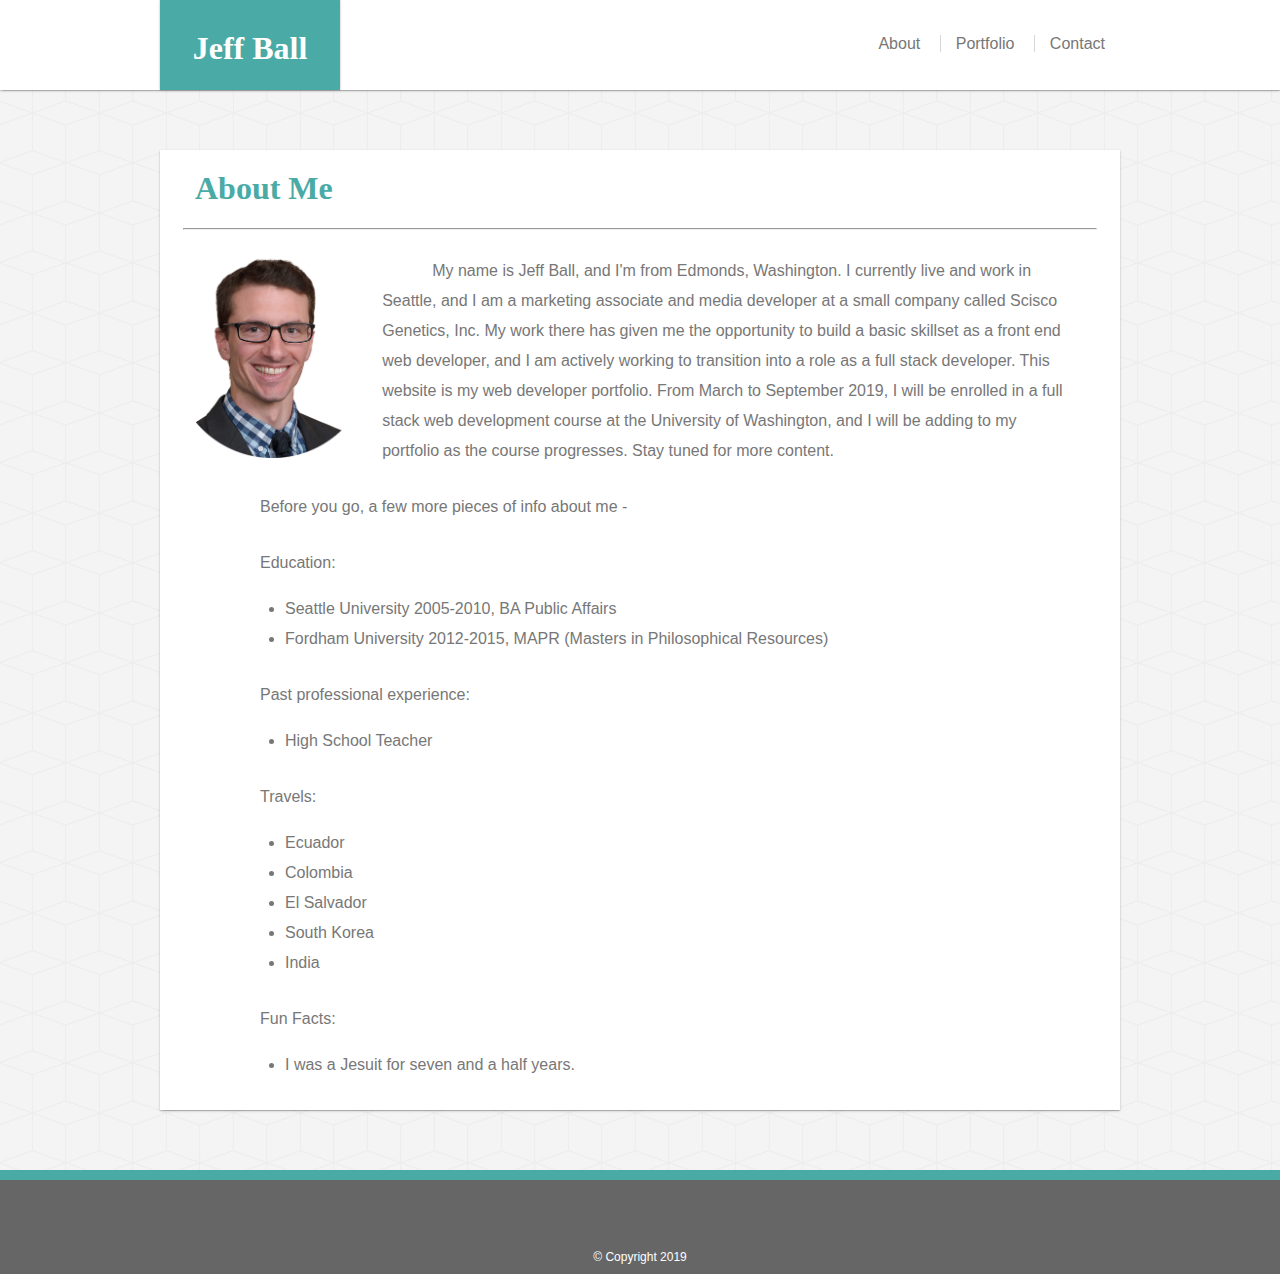
<file: index.html>
<!DOCTYPE html>
<html>
  <head>
    <meta charset="UTF-8" lang="en-US">
    <title>Jeff Ball WebDev Portfolio</title>
    <link rel="stylesheet" href="assets/css/style.css">
  </head>

  <body background="assets/images/cubes-background.png">

    <header>
        <section id="section1">
                <a href="#">
                    <h1>Jeff Ball</h1>
                </a>
                <nav>
                    <a href="#">About</a> 
                    <a class="vl"></a>
                    <a href="portfolio.html">Portfolio</a> 
                    <a class="vl"></a>
                    <a href="contact.html">Contact</a>
                </nav>
        </section>
    </header>

    <section id="section2">
        <h1>About Me</h1>
        <hr>
        <img src="assets/images/biophotocircle.png" alt="portrait photo">
        <p id="p1">My name is Jeff Ball, and I'm from Edmonds, Washington. I currently live and work in Seattle, and I am a marketing associate and media developer at a small company called Scisco Genetics, Inc. My work there has given me the opportunity to build a basic skillset as a front end web developer, and I am actively working to transition into a role as a full stack developer. This website is my web developer portfolio. From March to September 2019, I will be enrolled in a full stack web development course at the University of Washington, and I will be adding to my portfolio as the course progresses. Stay tuned for more content.</p>
        <p>Before you go, a few more pieces of info about me - </p>
        <p>Education:</p>
        <ul>
          <li>Seattle University 2005-2010, BA Public Affairs</li>
          <li>Fordham University 2012-2015, MAPR (Masters in Philosophical Resources)</li>
        </ul>
        <p>Past professional experience:</p>
        <ul>
            <li>High School Teacher</li>
        </ul>
        <p>Travels:</p>
        <ul>
            <li>Ecuador</li>
            <li>Colombia</li>
            <li>El Salvador</li>
            <li>South Korea</li>
            <li>India</li>
        </ul>
        <p>Fun Facts:</p>
        <ul>
            <li>I was a Jesuit for seven and a half years.</li>
        </ul>
    </section>

    <footer>&copy Copyright 2019</footer>

  </body>

</html>
</file>
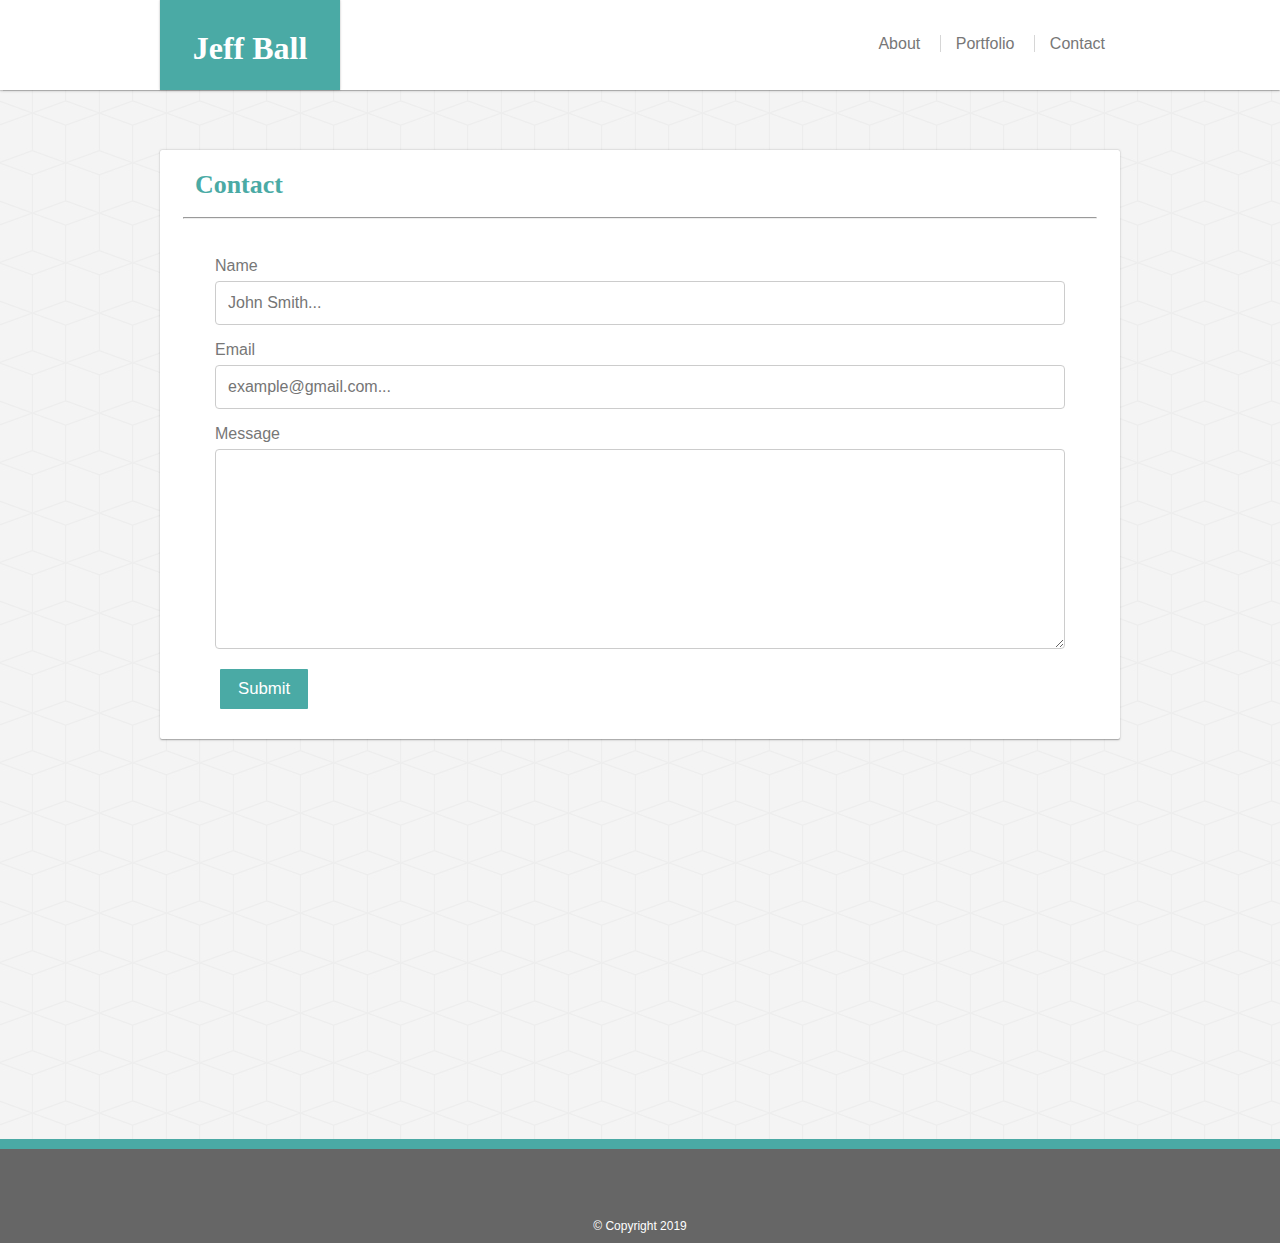
<file: contact.html>
<!DOCTYPE html>
<html>
  <head>
    <meta charset="UTF-8" lang="en-US">
    <title>Jeff Ball WebDev Portfolio</title>
    <link rel="stylesheet" href="assets/css/style.css">
  </head>

  <body background="assets/images/cubes-background.png">

    <header>
        <section id="section1">
                <a href="index.html">
                    <h1>Jeff Ball</h1>
                </a>
                <nav>
                    <a href="index.html">About</a>
                    <a class="vl"></a>
                    <a href="portfolio.html">Portfolio</a>
                    <a class="vl"></a>
                    <a href="#">Contact</a>
                </nav>
        </section>
    </header>

    <div class="container">
        <h1>Contact</h1>
        <hr>
        <form action="action_page.php">
          
            <label for="name">Name</label>
            <input type="text" id="name" placeholder="John Smith...">
          
            <label for="email">Email</label>
            <input type="text" id="email" placeholder="example@gmail.com...">
          
            <label for="subject">Message</label>
            <textarea id="subject" name="subject" style="height:200px"></textarea>
          
            <input type="submit" value="Submit">
          
        </form>
    </div>

    <footer id="footer-contact">&copy Copyright 2019</footer>

  </body>

</html>
</file>
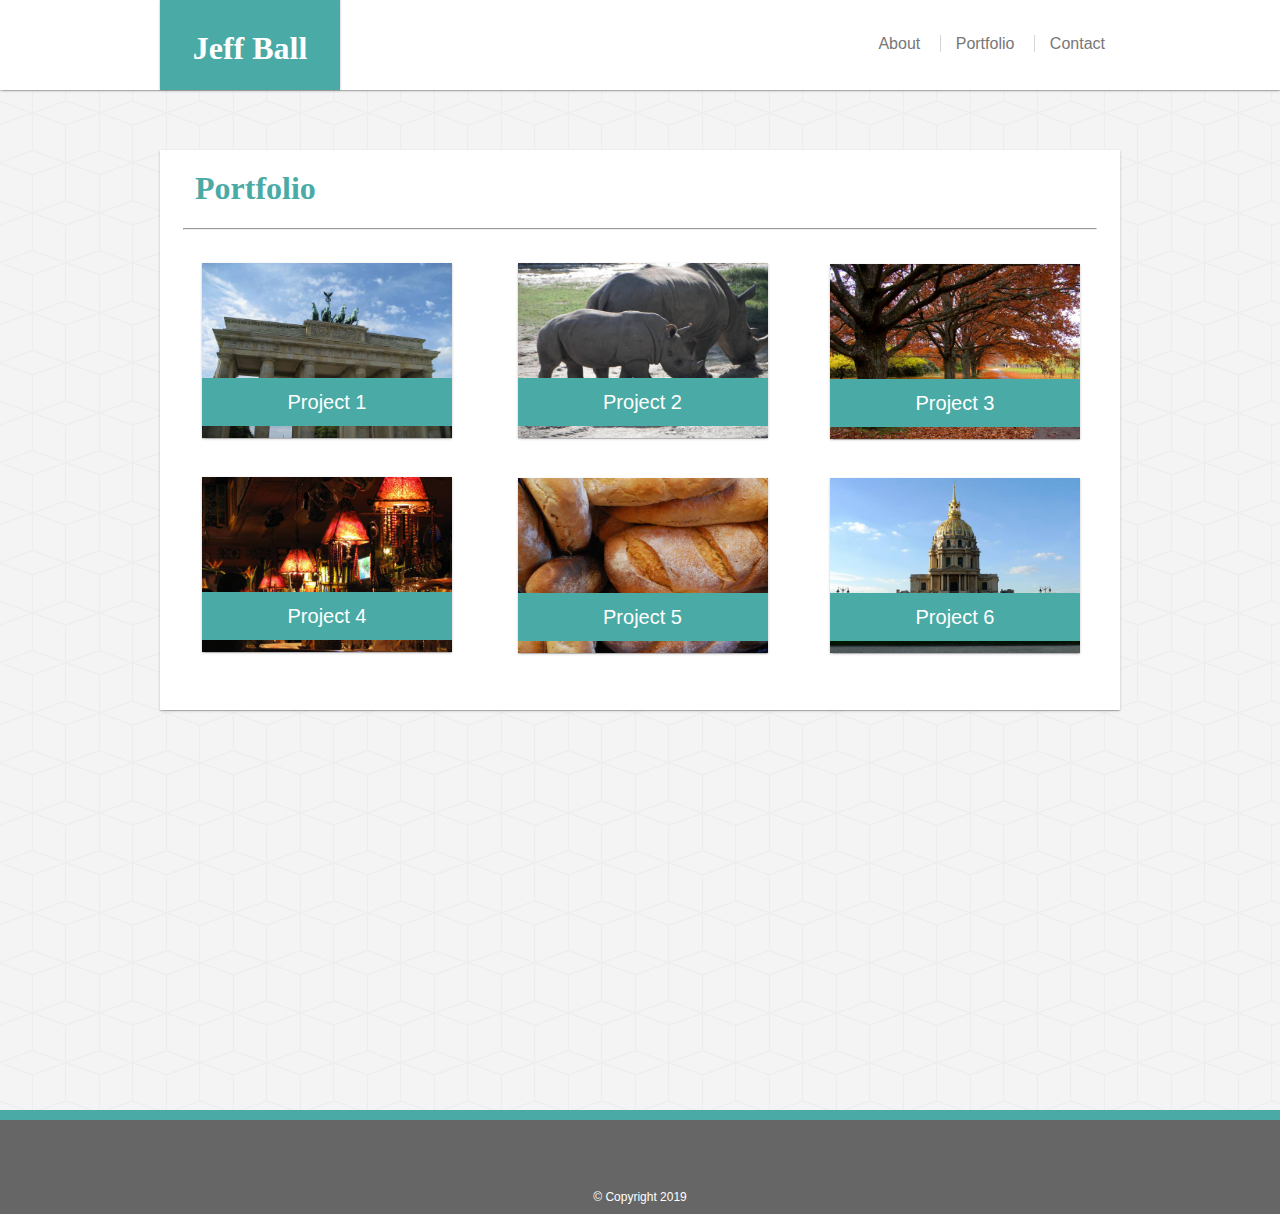
<file: portfolio.html>
<!DOCTYPE html>
<html>
  <head>
    <meta charset="UTF-8" lang="en-US">
    <title>Jeff Ball WebDev Portfolio</title>
    <link rel="stylesheet" href="assets/css/style.css">
  </head>

  <body background="assets/images/cubes-background.png">

    <header>
        <section id="section1">
                <a href="index.html">
                    <h1>Jeff Ball</h1>
                </a>
                <nav>
                    <a href="index.html">About</a>
                    <a class="vl"></a>
                    <a href="#">Portfolio</a>
                    <a class="vl"></a>
                    <a href="contact.html">Contact</a>
                </nav>
        </section>
    </header>

    <section id="section3">
        <h1>Portfolio</h1>
        <hr>
        <figure class="project" id="project1">
            <a href="">
              <img src="assets/images/placeholder1.jpg" alt="placeholder1">
            </a>
            <figcaption>Project 1</figcaption>

        </figure>
        
        <figure class="project" id="project2">
                <a href="">
                    <img src="assets/images/placeholder2.jpg" alt="placeholder2">
                </a>
                <figcaption>Project 2</figcaption>
    
        </figure>

        <figure class="project" id="project3">
                <a href="">
                    <img src="assets/images/placeholder3.jpg" alt="placeholder3">
                </a>
                <figcaption>Project 3</figcaption>
        </figure>

        <figure class="project" id="project4">
            <a href="">
                <img src="assets/images/placeholder4.jpg" alt="placeholder3">
            </a>
            <figcaption>Project 4</figcaption>
        </figure>

        <figure class="project" id="project5">
            <a href="">
                <img src="assets/images/placeholder5.jpg" alt="placeholder3">
            </a>
            <figcaption>Project 5</figcaption>
        </figure>

        <figure class="project" id="project6">
            <a href="">
                <img src="assets/images/placeholder6.jpg" alt="placeholder3">
            </a>
            <figcaption>Project 6</figcaption>
        </figure>

    </section>

    <footer>&copy Copyright 2019</footer>

  </body>

</html>
</file>
<file: assets/css/style.css>
/* index.html styles */

body {
    font-family: 'Arial', 'Helvetica Neue', Helvetica, sans-serif;
    margin: 0px;
    padding: 0px;
    height: 100%;
}

hr {
    width: 95%;
    border-radius: 2px;
}

.vl {
    border-left: 1px solid #d6d6d6;
    height: 10px;
}

h1 {
    font-family: 'Georgia', 'Times', 'Times New Roman', 'serif';
}

ul {
    color: #777777;
    padding-left: 125px;
    line-height: 30px;
}

header {
    width: 100%;
    margin: 0px;
    height: 90px;
    box-shadow: 0 .5px 1px 0 rgba(0, 0, 0, 0.2), 0 .75px 2.5px 0 rgba(0, 0, 0, 0.19);
    background: #ffffff;
}

header h1 {
    float: left;
    height: 60px;
    background: #4aaaa5;
    margin: 0px;
    width: 180px;
    box-shadow: 0 0 1px 0 rgba(0, 0, 0, 0.2), 0 0 2.5px 0 rgba(0, 0, 0, 0.19);
    text-align: center;
    padding-top: 30px;
    color: white;
}

header nav {
    float: right;
    padding-top: 35px;
}

header nav a {
    padding: 0 15px 0 0;
    color: #777777;
    text-decoration: none;
}

header nav a:hover {
    color: #161616;
    transition: 0.1s;
}

section {
    width: 960px;
    margin-left: auto;
    margin-right: auto;
}

section img {
    height: 200px;
    padding: 20px 0 0 35px;
    float: left;
    margin-right: 40px;
    margin-bottom: 30px;
}

#section2 {
    background: #ffffff;
    box-shadow: 0 .5px 1px 0 rgba(0, 0, 0, 0.2), 0 .75px 2.5px 0 rgba(0, 0, 0, 0.19);
    height: 960px;
    margin-top: 60px;
}

#section2 h1 {
    color: #4aaaa5;
    padding: 20px 0 0 35px;
}

#section2 p {
    color: #777777;
    line-height: 30px;
    padding-top: 10px;
    padding-left: 50px;
    padding-right: 50px;
    text-indent: 50px;
}

footer {
    border: solid #4aaaa5;
    border-width: 10px 0 0 0;
    text-align: center;
    font-size: 75%;
    color: #ffffff;
    background: #666666;
    padding: 70px 0 10px 0;
    margin-top: 60px;
}



/* portfolio.html styles */

#section3 {
    background: #ffffff;
    box-shadow: 0 .5px 1px 0 rgba(0, 0, 0, 0.2), 0 .75px 2.5px 0 rgba(0, 0, 0, 0.19);
    height: 560px;
    margin-top: 60px;
    margin-bottom: 400px;
}

#section3 h1 {
    color: #4aaaa5;
    padding: 20px 0 0 35px;
}

#section3 p {
    color: #777777;
    line-height: 30px;
    padding-top: 10px;
    padding-left: 50px;
    padding-right: 50px;
    text-indent: 50px;
}

figure {
    display: flex;
    flex-flow: column;
    max-width: 220px;
    margin: 0;
    padding: 0;
}

figure img {
    width: 250px;
    height: 175px;
    padding: 0;
    margin: 0;
    box-shadow: 0 .5px 1px 0 rgba(0, 0, 0, 0.2), 0 .75px 2.5px 0 rgba(0, 0, 0, 0.19);
}

figure img:hover {
    box-shadow: 0 3px 4px 0 rgba(0, 0, 0, 0.2), 0 3px 5px 0 rgba(0, 0, 0, 0.19);
}

figcaption {
    background-color: #4aaaa5;
    color: #fff;
    margin: -60px 0 0 0;
    width: 250px;
    text-align: center;
    padding: 12.5px 0 12.5px 0;
    font-size: 125%;
}

#project1 {
    position: relative;
    top: 25px;
    left: 42px;
}

#project2 {
    position: relative;
    top: -138px;
    left: 357.5px;
}

#project3 {
    position: relative;
    top: -300px;
    left: 670px;
}

#project4 {
    position: relative;
    top: -250px;
    left: 42px;
}   

#project5 {
    position: relative;
    top: -412px;
    left: 357.5px;
}   

#project6 {
    position: relative;
    top: -575px;
    left: 670px;
}   

/* contact.html styles */

/* Style inputs with type="text", select elements and textareas */

form {
    width: 850px;
    margin-left: auto;
    margin-right: auto;
    padding: 30px 0 30px 0;
}

label {
    color: #777777;
}

input {
    font-size: 100%;
}

input[type=text], select, textarea {
    width: 100%; /* Full width */
    padding: 12px; /* Some padding */  
    border: 1px solid #ccc; /* Gray border */
    border-radius: 4px; /* Rounded borders */
    box-sizing: border-box; /* Make sure that padding and width stays in place */
    margin-top: 6px; /* Add a top margin */
    margin-bottom: 16px; /* Bottom margin */
    resize: vertical /* Allow the user to vertically resize the textarea (not horizontally) */
}

/* Style the submit button with a specific background color etc */

input[type=submit] {
    background-color: #4aaaa5;
    color: white;
    padding: 10px 18px;
    border: none;
    border-radius: 1px;
    font-size: 105%;
    cursor: pointer;
    margin: 0 15px 0 5px;
}
  
/* When moving the mouse over the submit button, add a darker green color */

input[type=submit]:hover {
    background-color: #7acac6;
}
  
/* Add a background color and some padding around the form */

.container {
    margin-top: 60px;
    margin-bottom: 400px;
    width: 960px;
    border-radius: 2px;
    background-color: #ffffff;
    margin-left: auto;
    margin-right: auto;
    box-shadow: 0 .5px 1px 0 rgba(0, 0, 0, 0.2), 0 .75px 2.5px 0 rgba(0, 0, 0, 0.19);
}

.container h1 {
    color: #4aaaa5;
    padding: 20px 0 0 35px;
    font-size: 162%;
}

#footer-contact {
    border: solid #4aaaa5;
    border-width: 10px 0 0 0;
    text-align: center;
    font-size: 75%;
    color: #ffffff;
    background: #666666;
    padding: 70px 0 10px 0;
    margin-top: 240px;
}

/* index.html responsive styles */

@media only screen and (max-width: 980px) {
    section {
        width: 660px;
        padding-bottom: 150px;
        margin-left: auto;
        margin-right: auto;
    }
}

@media only screen and (max-width: 640px) {
    header {
        width: 100%;
        margin: 0px;
        height: 90px;
        box-shadow: 0 .5px 1px 0 rgba(0, 0, 0, 0.2), 0 .75px 2.5px 0 rgba(0, 0, 0, 0.19);
        background: #ffffff;
    }
    
    header h1 {
        float: left;
        height: 60px;
        background: #4aaaa5;
        margin: 0px;
        width: 100%;
        box-shadow: none;
        text-align: center;
        padding-top: 30px;
        color: white;
    }
    
    header nav {
        float: right;
        padding: 25px 0px 25px 0px;
        background: rgb(255, 255, 255);
        width: 100%;
        text-align: center;
        box-shadow: 0 .5px 1px 0 rgba(0, 0, 0, 0.2), 0 .75px 2.5px 0 rgba(0, 0, 0, 0.19);
    }
    
    header nav a {
        padding: 0 15px 0 0;
        color: #777777;
        text-decoration: none;
    }
    
    header nav a:hover {
        color: #161616;
        transition: 0.1s;
    }

    #section1 {
        width: 100%;
    }

    section {
        width: 400px;
        padding-bottom: 550px;
        margin-left: auto;
        margin-right: auto;
    }

    section img {
        height: 200px;
        padding: 20px 0 0 115px;
        float: none;
        margin-right: auto;
        margin-left: auto;
    }

    #section2 {
        background: #ffffff;
        box-shadow: 0 .5px 1px 0 rgba(0, 0, 0, 0.2), 0 .75px 2.5px 0 rgba(0, 0, 0, 0.19);
        height: 960px;
        margin-top: 100px;
    }
    
    #section2 h1 {
        color: #4aaaa5;
        padding: 20px 0 0 35px;
    }
    
    #section2 p {
        color: #777777;
        line-height: 30px;
        padding-top: 10px;
        padding-left: 25px;
        padding-right: 25px;
        text-indent: 0px;
    }

    #p1 {
        color: #777777;
        line-height: 30px;
        padding-left: 25px;
        padding-right: 25px;
        text-indent: 0px;
        margin-top: 0px;
    }

    ul {
        color: #777777;
        padding-left: 50px;
        line-height: 30px;
        width: 325px;
    }

}

/* portfolio.html responsive styles */

@media only screen and (max-width: 980px) {
    #section3 {
        width: 660px;
        padding-bottom: 190px;
        margin-left: auto;
        margin-right: auto;
    }

    #project1 {
        position: relative;
        top: 25px;
        left: 42px;
    }
    
    #project2 {
        position: relative;
        top: -138px;
        left: 357.5px;
    }
    
    #project3 {
        position: relative;
        top: -83px;
        left: 42px;
    }
    
    #project4 {
        position: relative;
        top: -246px;
        left: 358px;
    }   
    
    #project5 {
        position: relative;
        top: -190px;
        left: 42px;
    }   
    
    #project6 {
        position: relative;
        top: -353px;
        left: 358px;
    }  
}

@media only screen and (max-width: 640px) {
    #section3 {
        width: 400px;
        padding-bottom: 850px;
        margin-left: auto;
        margin-right: auto;
        margin-top: 100px;
        margin-bottom: -0px;
    }

    figure {
        max-width: 250px;
        margin: 0;
        padding: 0;
    }
    
    figure img {
        width: 250px;
        height: 175px;
        padding: 0;
        margin: 0;
        box-shadow: 0 .5px 1px 0 rgba(0, 0, 0, 0.2), 0 .75px 2.5px 0 rgba(0, 0, 0, 0.19);
    }
    
    figure img:hover {
        box-shadow: 0 3px 4px 0 rgba(0, 0, 0, 0.2), 0 3px 5px 0 rgba(0, 0, 0, 0.19);
    }

    #project1 {
        position: relative;
        top: 25px;
        left: 75px;
    }
    
    #project2 {
        position: relative;
        top: 75px;
        left: 75px;
    }
    
    #project3 {
        position: relative;
        top: 125px;
        left: 75px;
    }
    
    #project4 {
        position: relative;
        top: 175px;
        left: 75px;
    }   
    
    #project5 {
        position: relative;
        top: 227px;
        left: 75px;
    }   
    
    #project6 {
        position: relative;
        top: 280px;
        left: 75px;
    }  
}

/* contact.html responsive styles */

@media only screen and (max-width: 980px) {
    .container {
        margin-top: 60px;
        margin-bottom: 400px;
        width: 660px;
        border-radius: 2px;
        background-color: #ffffff;
        margin-left: auto;
        margin-right: auto;
        box-shadow: 0 .5px 1px 0 rgba(0, 0, 0, 0.2), 0 .75px 2.5px 0 rgba(0, 0, 0, 0.19);
    }

    form {
        width: 620px;
        margin-left: auto;
        margin-right: auto;
        padding: 30px 0 30px 0;
    }
}

@media only screen and (max-width: 640px) {
    .container {
        margin-top: 100px;
        margin-bottom: 0px;
        width: 400px;
        border-radius: 2px;
        background-color: #ffffff;
        margin-left: auto;
        margin-right: auto;
        box-shadow: 0 .5px 1px 0 rgba(0, 0, 0, 0.2), 0 .75px 2.5px 0 rgba(0, 0, 0, 0.19);
    }

    form {
        width: 370px;
        margin-left: auto;
        margin-right: auto;
        padding: 30px 0 30px 0;
    }
}
</file>
